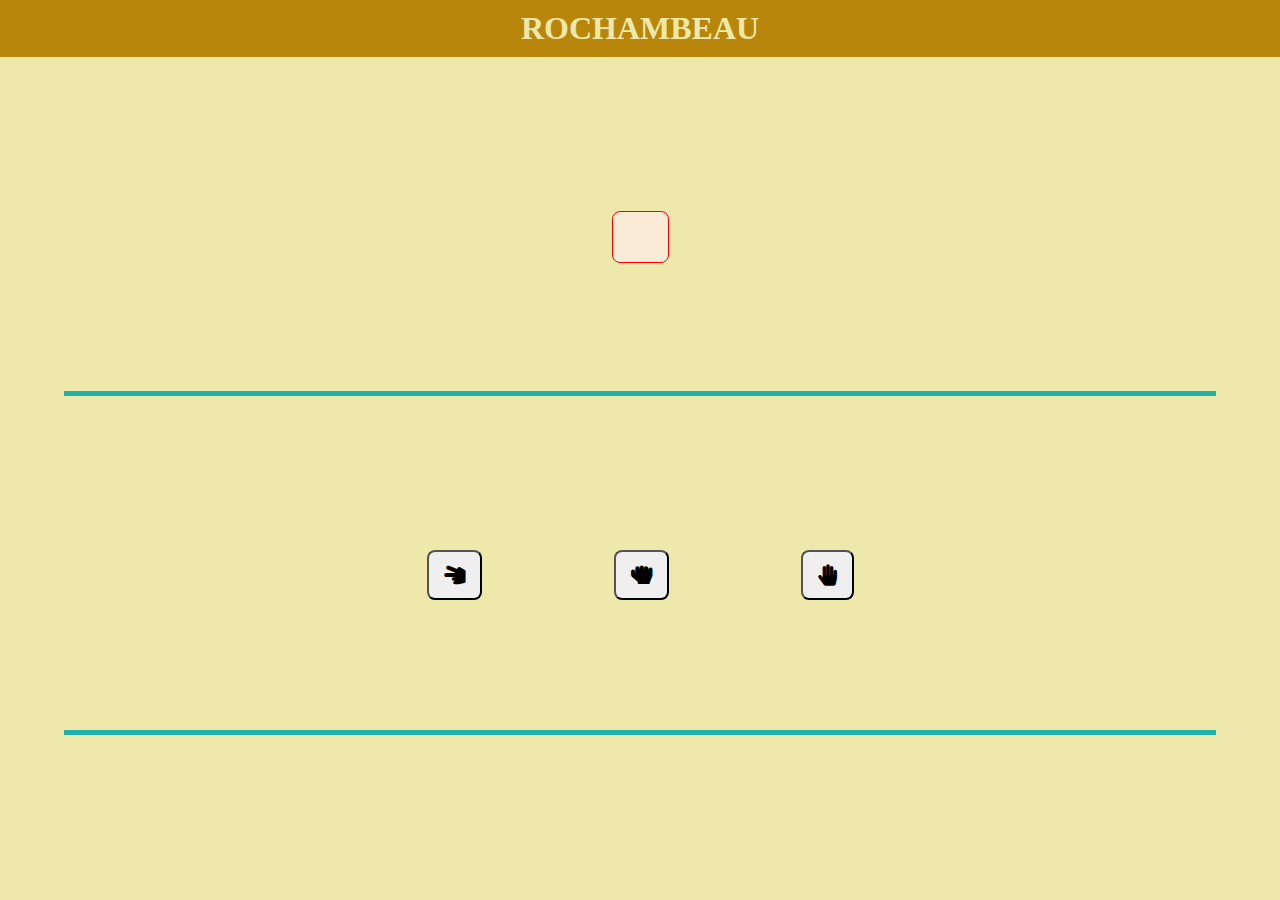
<file: index.html>
<!DOCTYPE html>
<html lang="en">
<head>
    <meta charset="UTF-8">
    <meta name="viewport" content="width=device-width, initial-scale=1.0">
    <meta name="theme-color" content="#3367D6" />
    <link rel="icon" type="image/png" href="icons/favicon.ico"/>
    <link rel="apple-touch-icon" href="icons/apple-touch-icon-180x180.png">
    <title>ROSHAMBO</title>
    <link rel="manifest" href="manifest.json" />
    <link rel="stylesheet" href="https://cdnjs.cloudflare.com/ajax/libs/font-awesome/5.15.1/css/all.min.css">
    <link rel="stylesheet" href="./style.css">
    <script src="./index.js"></script>
</head>
<body>
    <h1 class="main-title">ROCHAMBEAU</h1>
    <section class="machine-section">
        <span id="machine-symbol" class="fa fa-lg"></span>
    </section>
    <section class="user-section">
        <button class="user-button fa fa-lg"></button>
        <button class="user-button fa fa-lg"></button>
        <button class="user-button fa fa-lg"></button>
    </section>
    <section class="result-section">
        <h3 id="result-text"></h3>
    </section>
    <div style="text-align: center;">
        <button id="install-cta" class="fa fa-cloud-download-alt fa-lg" style="display: none;"></button>
    </div>
</body>
</html>
</file>
<file: style.css>
body {
    margin: 0;
    height: 100vh;
    background-color: palegoldenrod;
}

.main-title {
    text-align: center;
    background-color: darkgoldenrod;
    margin-top: 0;
    padding: 10px;
    color: palegoldenrod;
}

.machine-section,
.user-section {
    text-align: center;
    margin: 5vw;
    padding: 10vh 0;
    border-bottom: 5px lightseagreen solid;
    height: 10vh;
}

#machine-symbol {
    display: inline-block;
    border: 1px red solid;
    padding: 15px;
    width: 25px;
    height: 20px;
    border-radius: 8px;
    background-color: antiquewhite;
}

.user-button {
    padding: 15px;
    margin: 0 5vw;
    border-radius: 8px;
}

.user-button.selected {
    background-color: gray;
    color: white;
}

.result-section {
    text-align: center;
    color: gray;
}

#result-text[data-winner="MACHINE"] {
    color: red;
}

#result-text[data-winner="USER"] {
    color: green;
}
</file>
